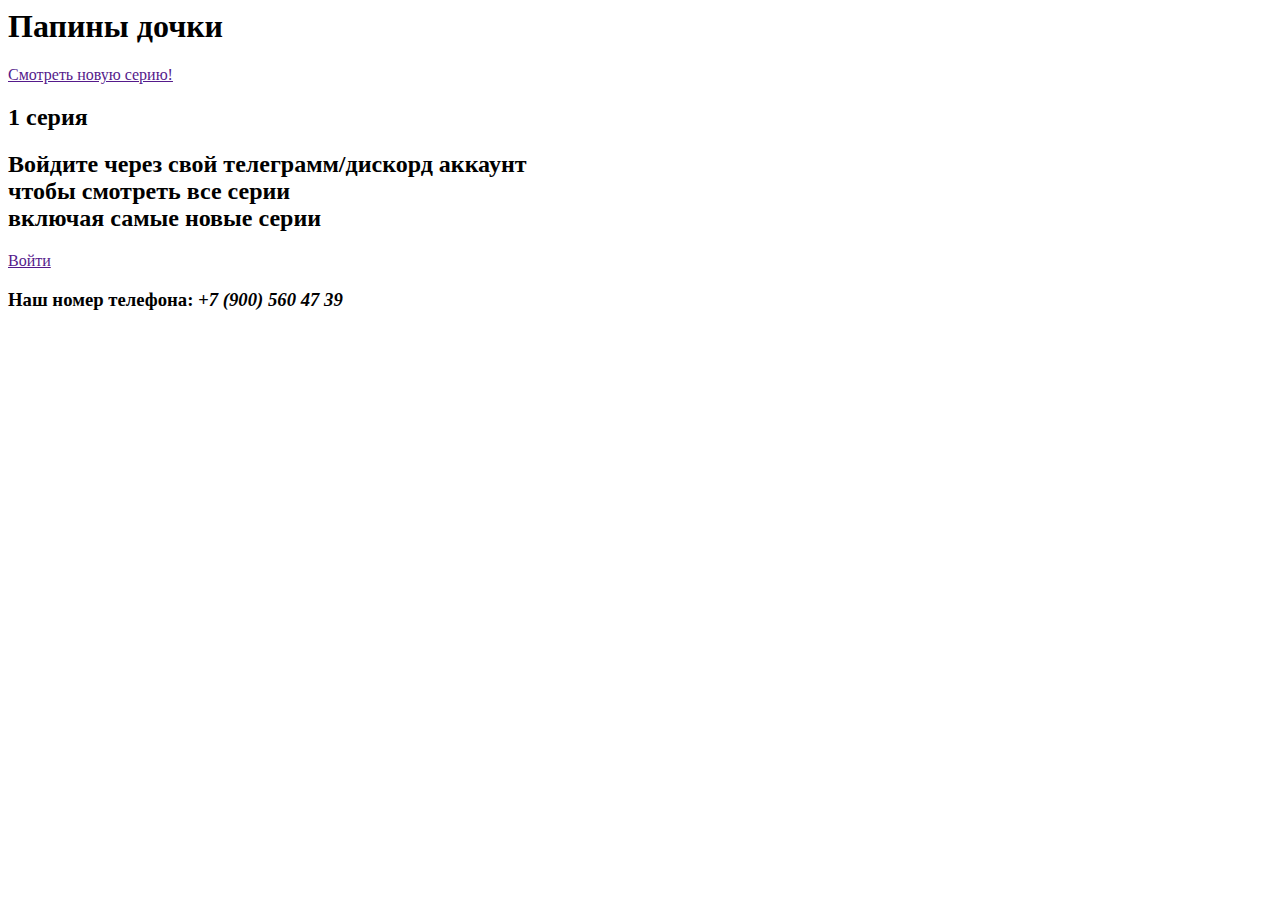
<file: index.html>
<html>
  <head>
    <title>Папины дочки </title>
    <link rel = "stylesheet" href = "style.css">
  </head>
  <body>
     <div class="hedH1">
    <header>
      <h1>Папины дочки</h1>
      <a href = "">Смотреть новую серию!</a>
    </header>
    </div>
    <main>
      <h2>1 серия </h2>
      <!-- Там дальше видео:-->
      <div class = "">
        <h2> Войдите через свой телеграмм/дискорд аккаунт<br> чтобы смотреть все серии <br> включая самые новые серии<br></h2>
        <a href = ""> Войти</a>
      </div>
    </main>
    <footer>
      <h3>Наш номер телефона: <i>+7 (900) 560 47 39</i></h3>
    </footer>
  </body>
</html>
</file>
<file: style.css>

</file>
